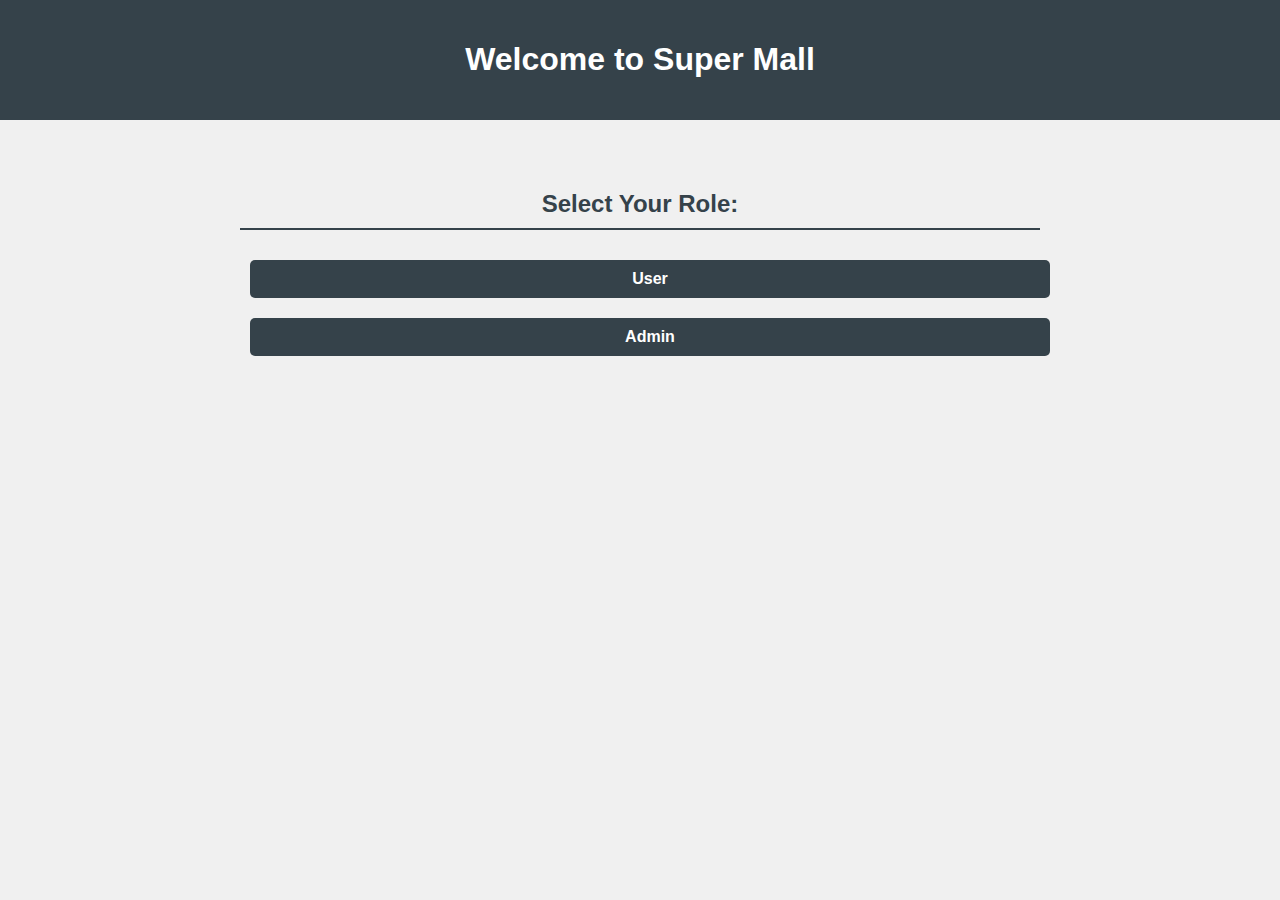
<file: home.html>
<!DOCTYPE html>
<html lang="en">
<head>
    <meta charset="UTF-8">
    <meta name="viewport" content="width=device-width, initial-scale=1.0">
    <title>Super Mall - Choose Role</title>
    <link rel="stylesheet" href="css/style.css">
</head>
<body>
    <header>
        <h1>Welcome to Super Mall</h1>
    </header>
    <main>
        <div class="role-selection">
            <h2>Select Your Role:</h2>
            <button onclick="location.href='index.html'">User </button>
            <button onclick="location.href='dashboard.html'">Admin</button>
        </div>
    </main>
</body>
</html>
</file>
<file: css/style.css>
body {
    font-family: 'Segoe UI', sans-serif;
    background-color: #f0f2f5;
    margin: 0;
    padding: 0 16px;
  }
  
  h2 {
    text-align: center;
    color: #333;
  }
  
  form {
    max-width: 400px;
    margin: 20px auto;
    padding: 16px;
    background: #fff;
    border-radius: 10px;
    box-shadow: 0 0 10px rgba(0,0,0,0.1);
  }
  
  input, button {
    width: 100%;
    padding: 10px;
    margin: 8px 0;
    border-radius: 6px;
    border: 1px solid #ccc;
    font-size: 16px;
  }
  
  button {
    background-color: #007bff;
    color: white;
    font-weight: bold;
    cursor: pointer;
  }
  
  button:hover {
    background-color: #0056b3;
  }
  
  .shop-card, .offer-card {
    background-color: white;
    border-radius: 10px;
    padding: 14px;
    margin: 10px;
    box-shadow: 0 0 10px rgba(0,0,0,0.05);
  }
  
  #shopList, #offerList {
    display: grid;
    grid-template-columns: repeat(auto-fit, minmax(300px, 1fr));
    gap: 16px;
    padding: 20px;
  }
  /* General Styles */
body {
    font-family: 'Arial', sans-serif;
    margin: 0;
    padding: 0;
    background-color: #f0f0f0;
    color: #333;
}

header {
    background: #35424a;
    color: #ffffff;
    padding: 20px 0;
    text-align: center;
}

nav ul {
    list-style: none;
    padding: 0;
}

nav ul li {
    display: inline;
    margin: 0 15px;
}

nav ul li a {
    color: #ffffff;
    text-decoration: none;
}

nav ul li a:hover {
    text-decoration: underline;
}

main {
    padding: 20px;
    max-width: 800px;
    margin: auto;
}

.role-selection {
    text-align: center;
    margin-top: 50px;
}

.role-selection button {
    padding: 10px 20px;
    margin: 10px;
    background: #35424a;
    color: #ffffff;
    border: none;
    border-radius: 5px;
    cursor: pointer;
    transition: background 0.3s;
}

.role-selection button:hover {
    background: #2c3e50;
}

h2 {
    color: #35424a;
    border-bottom: 2px solid #35424a;
    padding-bottom: 10px;
}

ul {
    list-style-type: none;
    padding: 0;
}

ul li {
    margin: 10px 0;
}
/* General Styles */
body {
    font-family: 'Arial', sans-serif;
    margin: 0;
    padding: 0;
    background-color: #f0f0f0;
    color: #333;
}

header {
    background: #35424a;
    color: #ffffff;
    padding: 20px 0;
    text-align: center;
}

nav ul {
    list-style: none;
    padding: 0;
}

nav ul li {
    display: inline;
    margin: 0 15px;
}

nav ul li a {
    color: #ffffff;
    text-decoration: none;
}

nav ul li a:hover {
    text-decoration: underline;
}

main {
    padding: 20px;
    max-width: 800px;
    margin: auto;
}

.role-selection {
    text-align: center;
    margin-top: 50px;
}

.role-selection button {
    padding: 10px 20px;
    margin: 10px;
    background: #35424a;
    color: #ffffff;
    border: none;
    border-radius: 5px;
    cursor: pointer;
    transition: background 0.3s;
}

.role-selection button:hover {
    background: #2c3e50;
}

h2 {
    color: #35424a;
    border-bottom: 2px solid #35424a;
    padding-bottom: 10px;
}

ul {
    list-style-type: none;
    padding: 0;
}

ul li {
    margin: 10px 0;
}
</file>
